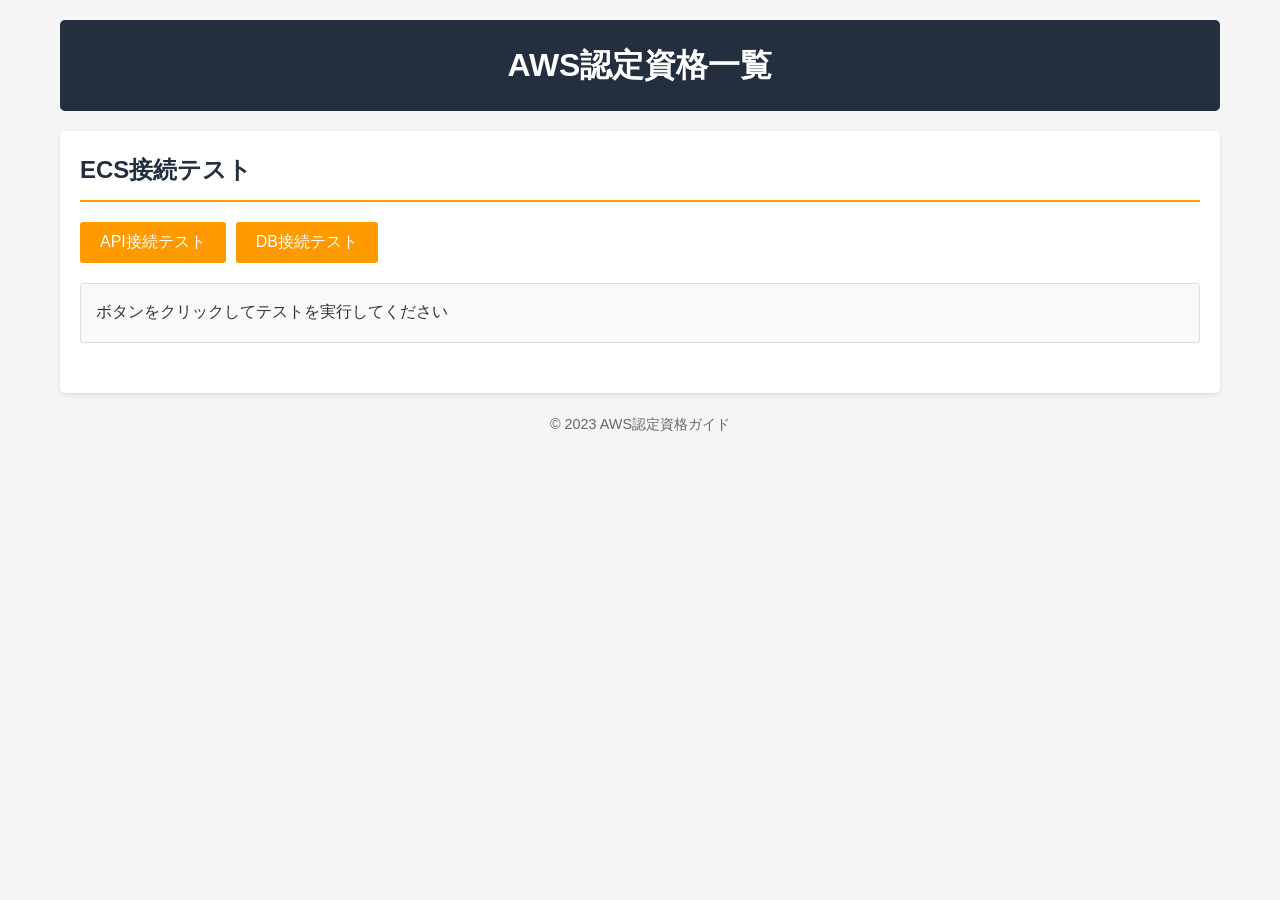
<file: nginx/index.html>
<!DOCTYPE html>
<html lang="ja">
<head>
    <meta charset="UTF-8">
    <meta name="viewport" content="width=device-width, initial-scale=1.0">
    <title>AWS認定資格</title>
    <link rel="stylesheet" href="style.css">
</head>
<body>
    <div class="container">
        <header>
            <h1>AWS認定資格一覧</h1>
        </header>
        
        <main>
            <section class="api-test">
                <h2>ECS接続テスト</h2>
                <div class="buttons">
                    <button onclick="testAPI()">API接続テスト</button>
                    <button onclick="testDB()">DB接続テスト</button>
                </div>
                <div class="response-box">
                    <p id="response">ボタンをクリックしてテストを実行してください</p>
                </div>
            </section>
        </main>
        
        <footer>
            <p>© 2023 AWS認定資格ガイド</p>
        </footer>
    </div>
    
    <script src="script.js"></script>
</body>
</html>
</file>
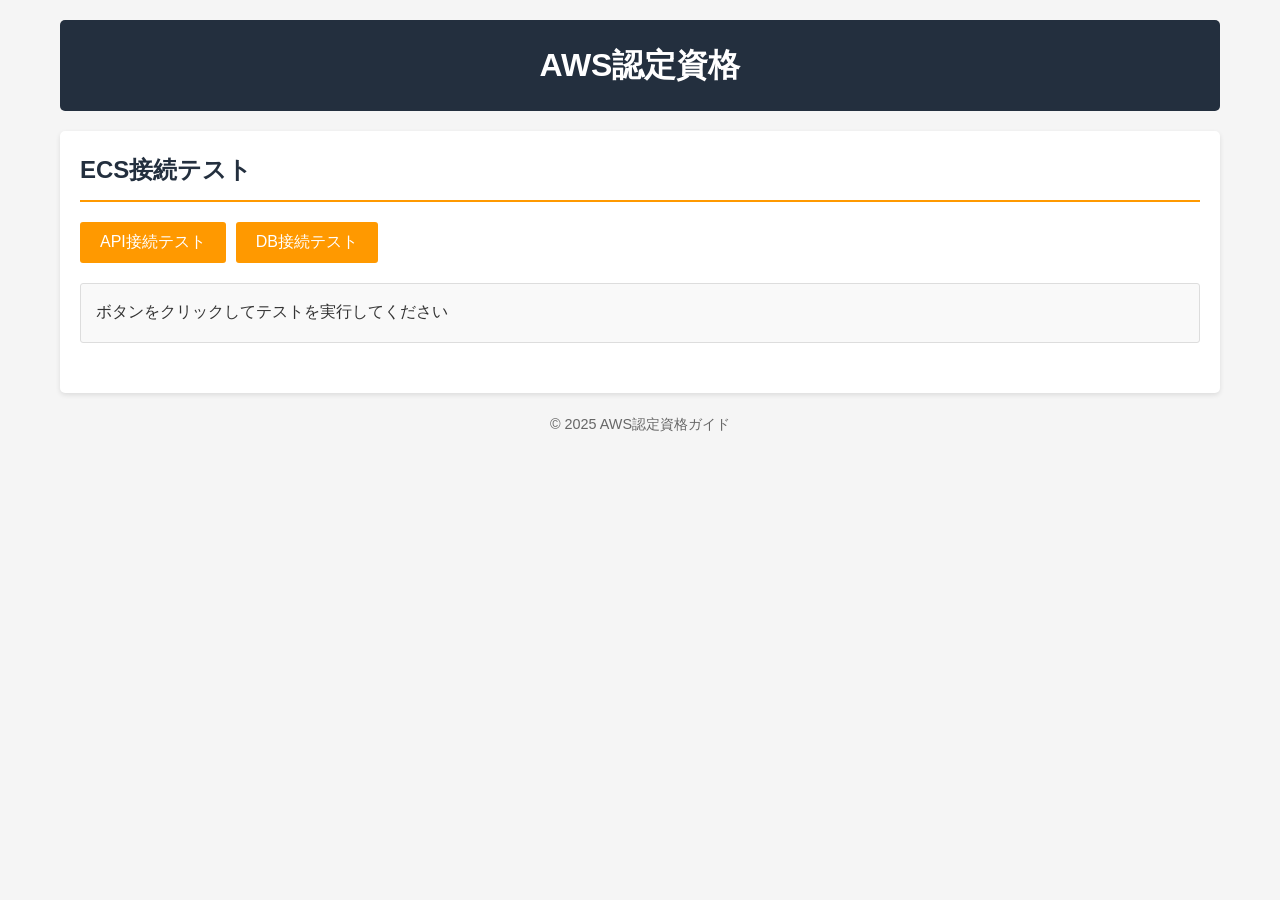
<file: app/front-nginx/index.html>
<!-- HTML5の宣言 -->
<!DOCTYPE html>
<html lang="ja">
<head>
    <!-- 文字コードの設定 -->
    <meta charset="UTF-8">
    <!-- レスポンシブデザイン対応のためのビューポート設定 -->
    <meta name="viewport" content="width=device-width, initial-scale=1.0">
    <!-- ページタイトル -->
    <title>AWS認定資格</title>
    <!-- CSSファイルの読み込み -->
    <link rel="stylesheet" href="style.css">
</head>
<body>
    <!-- メインコンテナ -->
    <div class="container">
        <!-- ヘッダーセクション -->
        <header>
            <h1>AWS認定資格</h1>
        </header>
        
        <!-- メインコンテンツ -->
        <main>
            <!-- API接続テストセクション -->
            <section class="api-test">
                <h2>ECS接続テスト</h2>
                <!-- テスト実行ボタン -->
                <div class="buttons">
                    <button id="apiTestBtn">API接続テスト</button>
                    <button id="dbTestBtn">DB接続テスト</button>
                </div>
                <!-- レスポンス表示エリア -->
                <div class="response-box">
                    <p id="response">ボタンをクリックしてテストを実行してください</p>
                </div>
            </section>
        </main>
        
        <!-- フッターセクション -->
        <footer>
            <p>© 2025 AWS認定資格ガイド</p>
        </footer>
    </div>
    
    <!-- JavaScriptファイルの読み込み -->
    <script src="script.js"></script>
</body>
</html>
</file>
<file: nginx/style.css>
/* リセットCSS */
* {
    margin: 0;
    padding: 0;
    box-sizing: border-box;
}

body {
    font-family: 'Helvetica Neue', Arial, sans-serif;
    line-height: 1.6;
    color: #333;
    background-color: #f5f5f5;
}

.container {
    max-width: 1200px;
    margin: 0 auto;
    padding: 20px;
}

/* ヘッダー */
header {
    background-color: #232f3e;
    color: white;
    padding: 20px;
    text-align: center;
    border-radius: 5px;
    margin-bottom: 20px;
}

/* メインコンテンツ */
main {
    background-color: white;
    border-radius: 5px;
    padding: 20px;
    box-shadow: 0 2px 5px rgba(0, 0, 0, 0.1);
}

/* セクション */
section {
    margin-bottom: 30px;
}

h2 {
    border-bottom: 2px solid #ff9900;
    padding-bottom: 10px;
    margin-bottom: 20px;
    color: #232f3e;
}

/* ボタン */
.buttons {
    display: flex;
    gap: 10px;
    margin-bottom: 20px;
}

button {
    background-color: #ff9900;
    color: white;
    border: none;
    padding: 10px 20px;
    border-radius: 3px;
    cursor: pointer;
    font-size: 1rem;
    transition: background-color 0.3s;
}

button:hover {
    background-color: #e88b00;
}

/* レスポンスボックス */
.response-box {
    background-color: #f9f9f9;
    border: 1px solid #ddd;
    padding: 15px;
    border-radius: 3px;
    min-height: 60px;
}

#response {
    color: #333;
}

/* フッター */
footer {
    text-align: center;
    margin-top: 20px;
    color: #666;
    font-size: 0.9rem;
}
</file>
<file: app/front-nginx/style.css>
/* リセットCSS */
* {
    margin: 0;
    padding: 0;
    box-sizing: border-box;
}

body {
    font-family: 'Helvetica Neue', Arial, sans-serif;
    line-height: 1.6;
    color: #333;
    background-color: #f5f5f5;
}

.container {
    max-width: 1200px;
    margin: 0 auto;
    padding: 20px;
}

/* ヘッダー */
header {
    background-color: #232f3e;
    color: white;
    padding: 20px;
    text-align: center;
    border-radius: 5px;
    margin-bottom: 20px;
}

/* メインコンテンツ */
main {
    background-color: white;
    border-radius: 5px;
    padding: 20px;
    box-shadow: 0 2px 5px rgba(0, 0, 0, 0.1);
}

/* セクション */
section {
    margin-bottom: 30px;
}

h2 {
    border-bottom: 2px solid #ff9900;
    padding-bottom: 10px;
    margin-bottom: 20px;
    color: #232f3e;
}

/* ボタン */
.buttons {
    display: flex;
    gap: 10px;
    margin-bottom: 20px;
}

button {
    background-color: #ff9900;
    color: white;
    border: none;
    padding: 10px 20px;
    border-radius: 3px;
    cursor: pointer;
    font-size: 1rem;
    transition: background-color 0.3s;
}

button:hover {
    background-color: #e88b00;
}

/* レスポンスボックス */
.response-box {
    background-color: #f9f9f9;
    border: 1px solid #ddd;
    padding: 15px;
    border-radius: 3px;
    min-height: 60px;
}

#response {
    color: #333;
}

/* フッター */
footer {
    text-align: center;
    margin-top: 20px;
    color: #666;
    font-size: 0.9rem;
}
</file>
